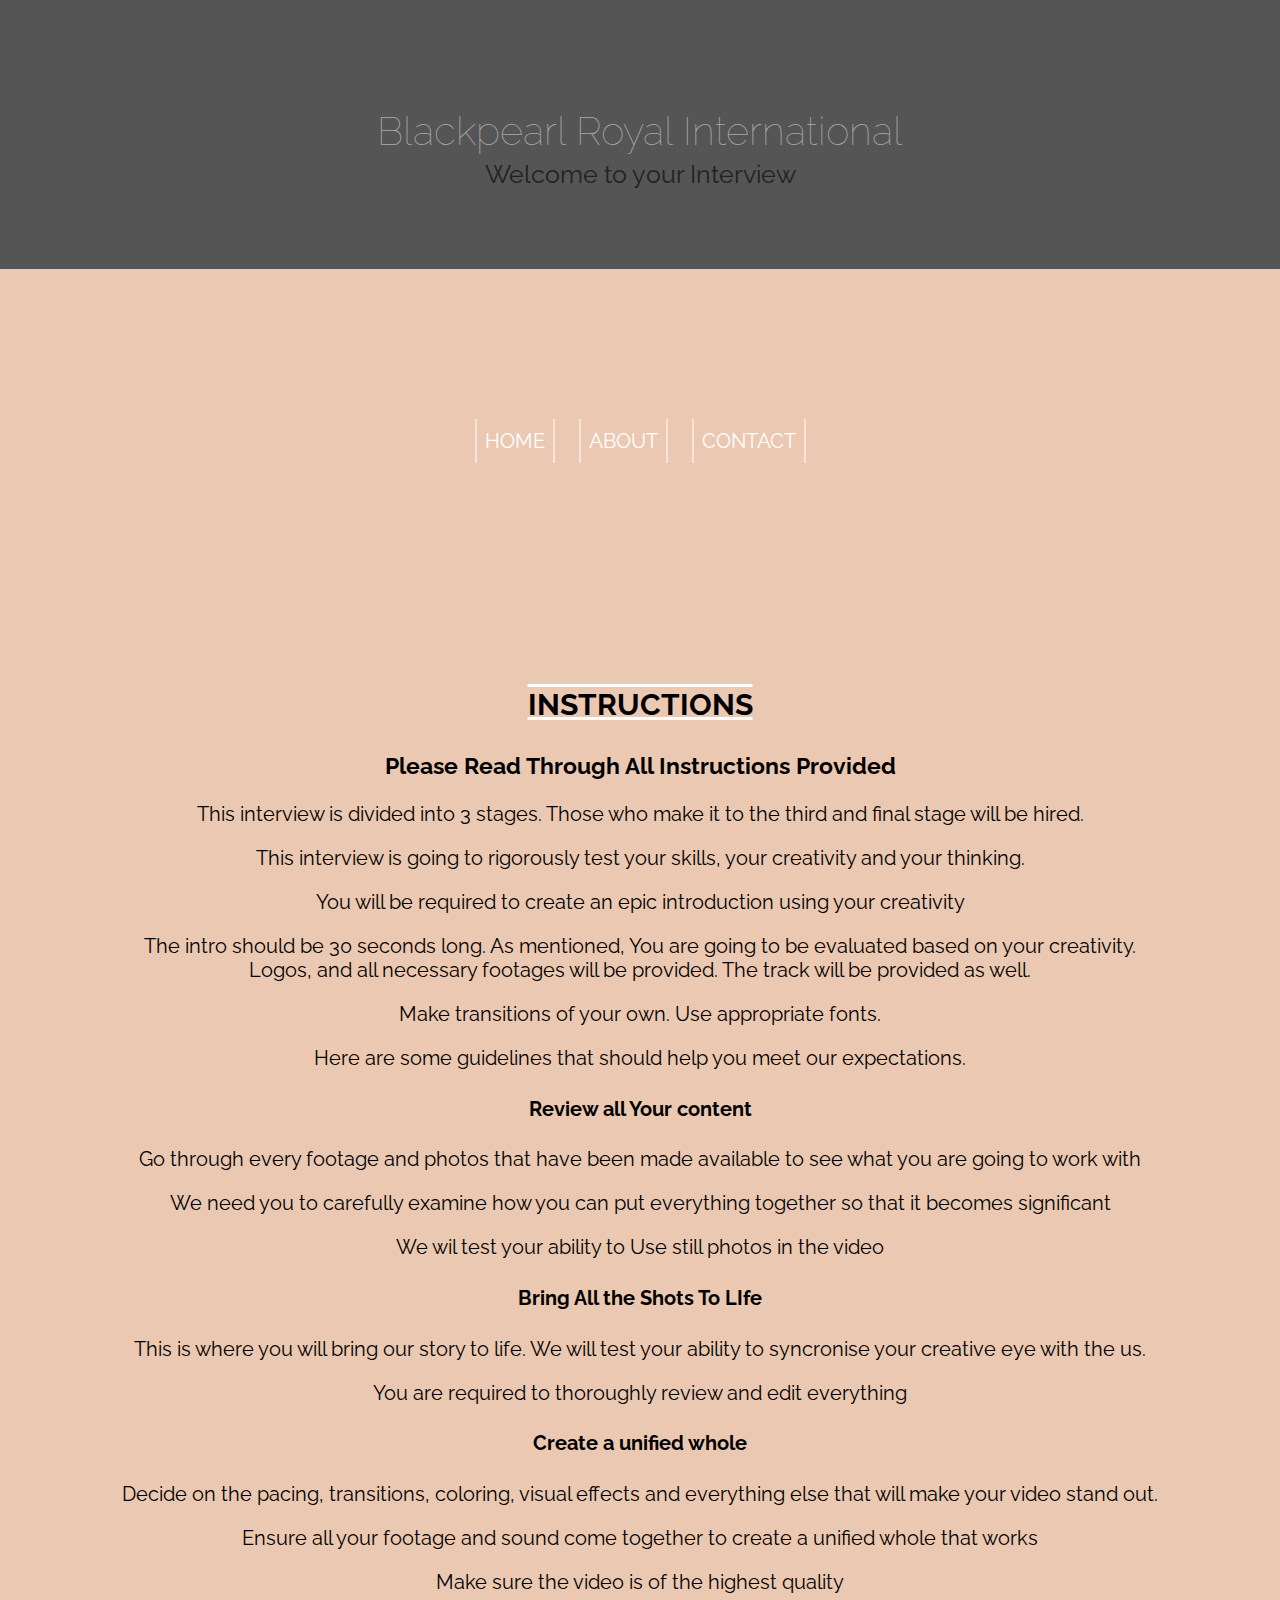
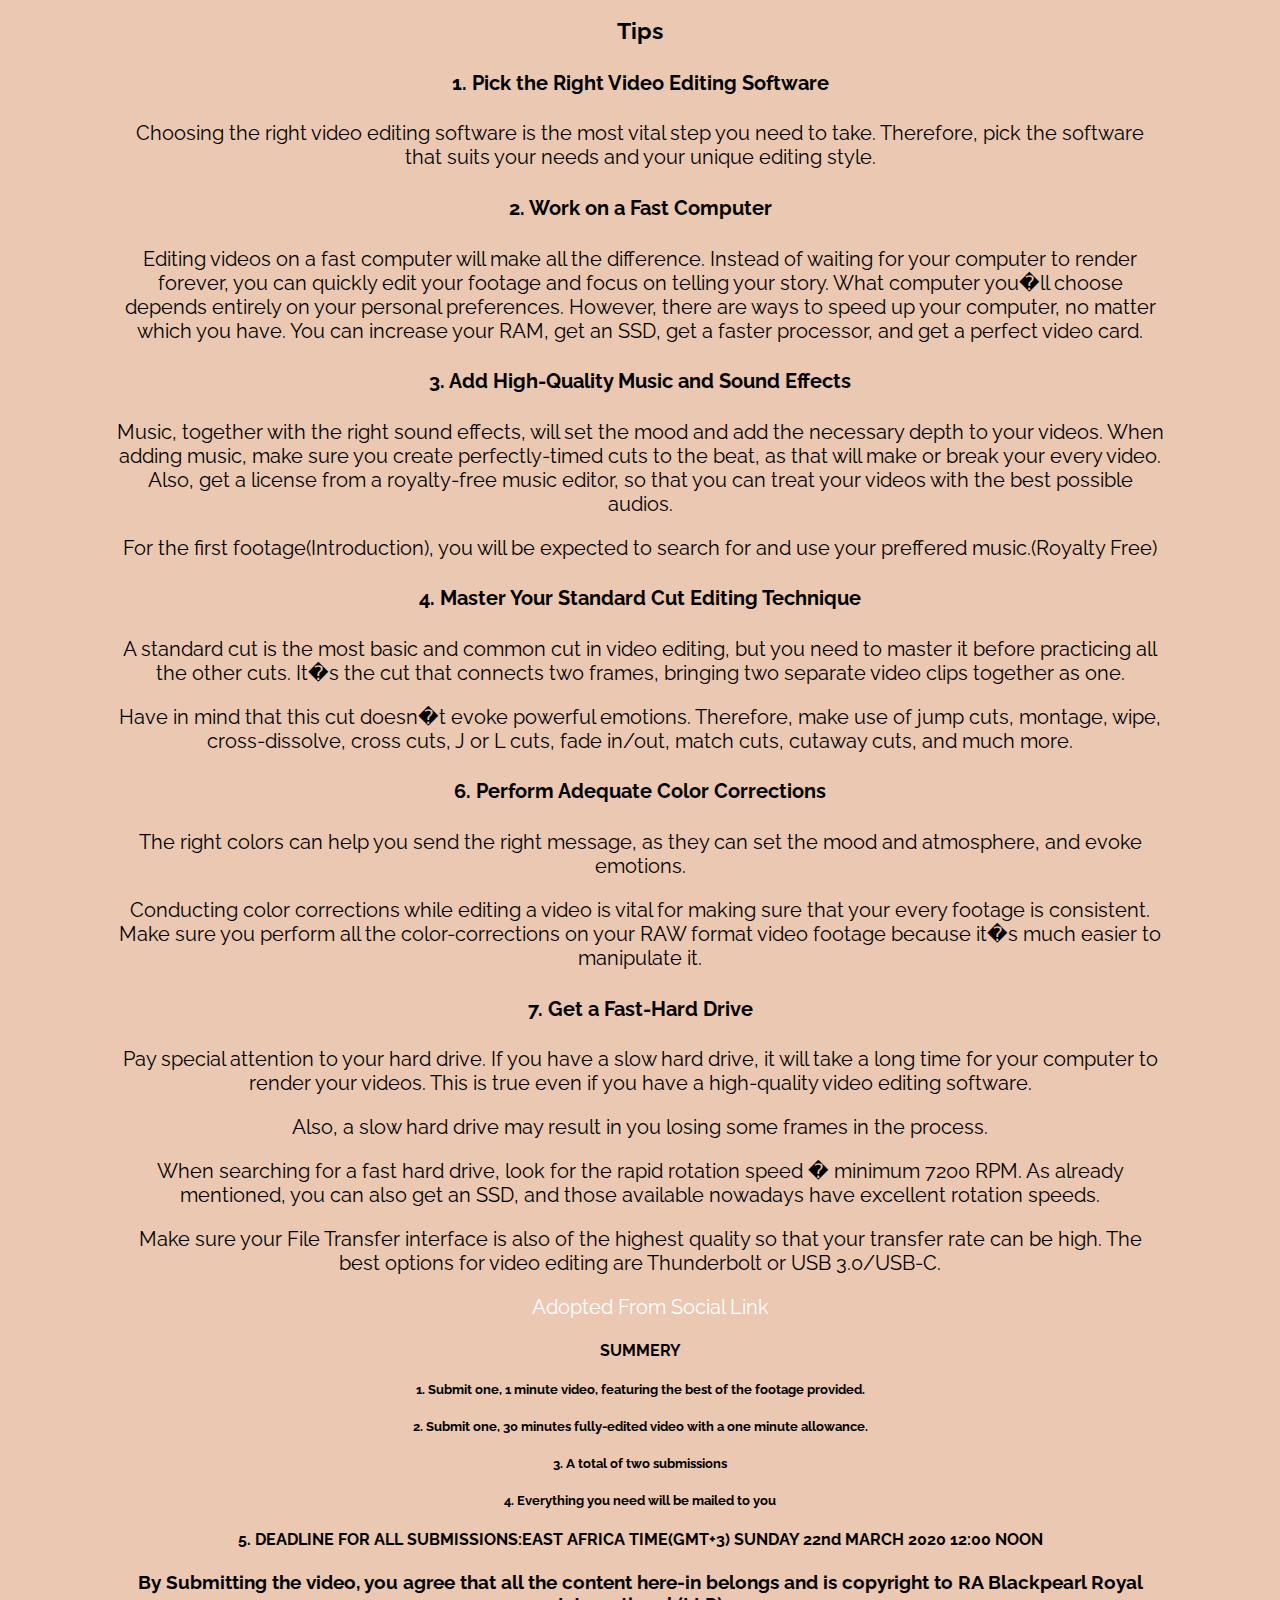
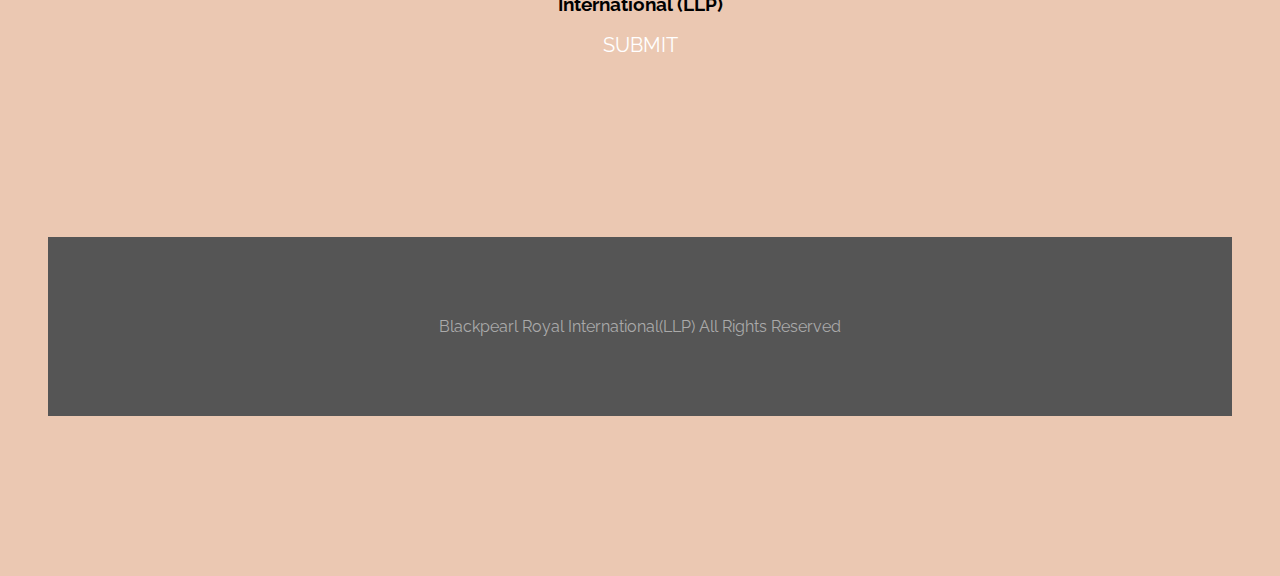
<file: index.html>
<!DOCTYPE html>
<html>

<link rel="stylesheet" href="styler.css">

<header>
 <h1>  Blackpearl Royal International </h1>

<span> Welcome to your Interview</span>
</header>

 </div>


<div class="container white borderYtoX">
 <a> HOME</a>
 <a href="https://www.vintpearl.com/">ABOUT</a>
 <a href="contact_us.html">CONTACT</a>


 
<div class="container white topBotomBordersIn">

<style>


div{
   background-color: #ebc8b2;
   width: 200;

   border: 15px #ebc8b2 ;
   padding: 50 px;
   margin: 20px
}

</style>



<style>

div{
   background-color: #ebc8b2;
   width: 200;
   
   border: 15px #ebc8b2 ;
   padding: 50 px;
   margin: 20px
}

</style>

<style>

div{
   background-color: #ebc8b2;
   width: 200;
   height: 100%;
   border: 15px #ebc8b2 ;
   padding: 50 px;
   margin: 20px
}

</style>

<style>

div{
   background-color: #ebc8b2;
   width: 200;

   border: 15px #ebc8b2 ;
   padding: 50 px;
   margin: 20px
}

</style>
<style>

div{
   background-color: #ebc8b2;
   width: 200;
  
   border: 15px #ebc8b2 ;
   padding: 50 px;
   margin: 20px
}

</style>
<style>

div{
   background-color: #ebc8b2;
   width: 200;

   border: 15px #ebc8b2 ;
   padding: 50 px;
   margin: 20px
}

</style>
<style>

div{
   background-color: #ebc8b2;
   width: 200;

   border: 15px #ebc8b2 ;
   padding: 50 px;
   margin: 20px
}

</style>
<style>

div{
   background-color: #ebc8b2;
   width: 200;

   border: 15px #ebc8b2 ;
   padding: 50 px;
   margin: 20px
}

</style>
<style>

div{
   background-color: #ebc8b2;
   width: 200;

   border: 15px #ebc8b2 ;
   padding: 50 px;
   margin: 20px
}

</style>
<style>

div{
   background-color: #ebc8b2;
   width: 200;

   border: 15px #ebc8b2 ;
   padding: 50 px;
   margin: 20px
}

</style>
</head>
<body>
<div> <a>

     <h2><p><font color="black">INSTRUCTIONS</P></h2>
      <h3><p> Please Read Through All Instructions Provided</p></h3>
     <p> This interview is divided into 3 stages. 
     Those who make it to the third and final stage will 
     be hired.</p>   
     <p>This interview is going to rigorously test your 
     skills, your creativity and your thinking.</p>
     <p> You will be required to create an epic introduction using your creativity </p>
     <p>The intro should be 30 seconds long. As mentioned, You are 
     going to be evaluated based on your creativity. Logos, 
      and all necessary footages will be provided. The track will
     be provided as well.</p>
     <p>Make transitions of your own. Use appropriate fonts.</p> 
     <p>Here are some guidelines that should help you meet our expectations.</p> 
     <h4><p> Review all Your content</p></h4>

     <p>Go through every footage and photos that have been made 
     available to see what you are going to work with</p>

    <p> We need you to carefully examine how you can put everything 
     together so that it becomes significant</p>
    <p> We wil test your ability to Use still photos in the video</p>
    <h4><p> Bring All the Shots To LIfe</p></h4>
     <p>This is where you will bring our story to life. 
We will test your ability to syncronise your creative 
 eye with the us.  </p>
<p> You are required to thoroughly review and edit everything</p>

<h4><p> Create a unified whole </p></h4>
<p> Decide on the pacing, transitions, coloring, visual effects 
and everything else that will make your video stand out. 
</p>
<p> Ensure all your footage and sound come together to create a 
 unified whole that works</p>
<p>Make sure the video is of the highest quality</p>

<h3><p>  Tips</p></h3>


 

<h4><p>1. Pick the Right Video Editing Software</p></h4>
<p>Choosing the right video editing software is the most vital step you need to take.
Therefore, pick the software that suits your needs and your unique editing style. 
</p>


<h4><p>2. Work on a Fast Computer</p></h4>
<p>Editing videos on a fast computer will make all the difference. Instead of waiting for your
computer to render forever, you can quickly edit your footage and focus on telling your story.

What computer you�ll choose depends entirely on your personal preferences. However, there are ways
to speed up your computer, no matter which you have. You can increase your RAM, get an SSD, get a faster 
processor, and get a perfect video card.</p>

 
<h4><p>3. Add High-Quality Music and Sound Effects</p></h4>


<p>Music, together with the right sound effects, will set the mood and add the necessary depth to your videos.
When adding music, make sure you create perfectly-timed cuts to the beat, as that will make or break your 
every video. Also, get a license from a royalty-free music editor, so that you can treat your videos with 
the best possible audios.</p>
<p> For the first footage(Introduction), you will be expected to search for and use your preffered music.(Royalty Free)</p>
 

<h4><p>4. Master Your Standard Cut Editing Technique</p></h4>
<p>A standard cut is the most basic and common cut in video editing, but you need to master it before practicing 
all the other cuts. It�s the cut that connects two frames, bringing two separate video clips together as one.</p>

<p>Have in mind that this cut doesn�t evoke powerful emotions. Therefore, make use of jump cuts, montage, 
wipe, cross-dissolve, cross cuts, J or L cuts, fade in/out, match cuts, cutaway cuts, and much more.</p>


 

<h4><p>6. Perform Adequate Color Corrections</p></h4>
<p>The right colors can help you send the right message, as they can set the mood and atmosphere, and evoke emotions.</p>
<p>Conducting color corrections while editing a video is vital for making sure that your every footage is consistent.
Make sure you perform all the color-corrections on your RAW format video footage because it�s much easier 
to manipulate it.</p>


<h4><p>7. Get a Fast-Hard Drive<p></h4>
<p>Pay special attention to your hard drive. If you have 
a slow hard drive, it will take a long time for your computer to render your videos. This is true even if you 
have a high-quality video editing software.</p>

<p>Also, a slow hard drive may result in you losing some frames in the process.</p>

<p>When searching for a fast hard drive, look for the rapid rotation speed � minimum 7200 RPM. As already mentioned,
you can also get an SSD, and those available nowadays have excellent rotation speeds.</p>

<p>Make sure your File Transfer interface is also of the highest quality so that your transfer rate can be high.
The best options for video editing are Thunderbolt or USB 3.0/USB-C.
</p>
<a href="https://sociallink.com/best-video-editing-tips-instructions/"> Adopted From Social Link</a>

<h4><p>SUMMERY</P></h4>
<h5><p> 1. Submit one, 1 minute video, featuring the best of the footage provided. </p></h5>
<h5><p> 2. Submit one, 30 minutes fully-edited video with a one minute allowance. </p></h5>
<h5><p> 3. A total of two submissions </p></h5>
<h5><p> 4. Everything you need will be mailed to you </p></h5>
<h4><p> 5. DEADLINE FOR ALL SUBMISSIONS:EAST AFRICA TIME(GMT+3) SUNDAY 22nd MARCH 2020 12:00 NOON  </p></h4>

<h3><p> By Submitting the video, you agree that all the content here-in belongs and is
copyright to RA Blackpearl Royal International (LLP)</p><h3></font>


<a href="mailto:vint.pearl@gmail.com"> SUBMIT </a>

</div>

</a>
</div>

 
</body>

<footer>
<span>Blackpearl Royal International(LLP) All Rights Reserved</span>
</footer>


</html>
</file>
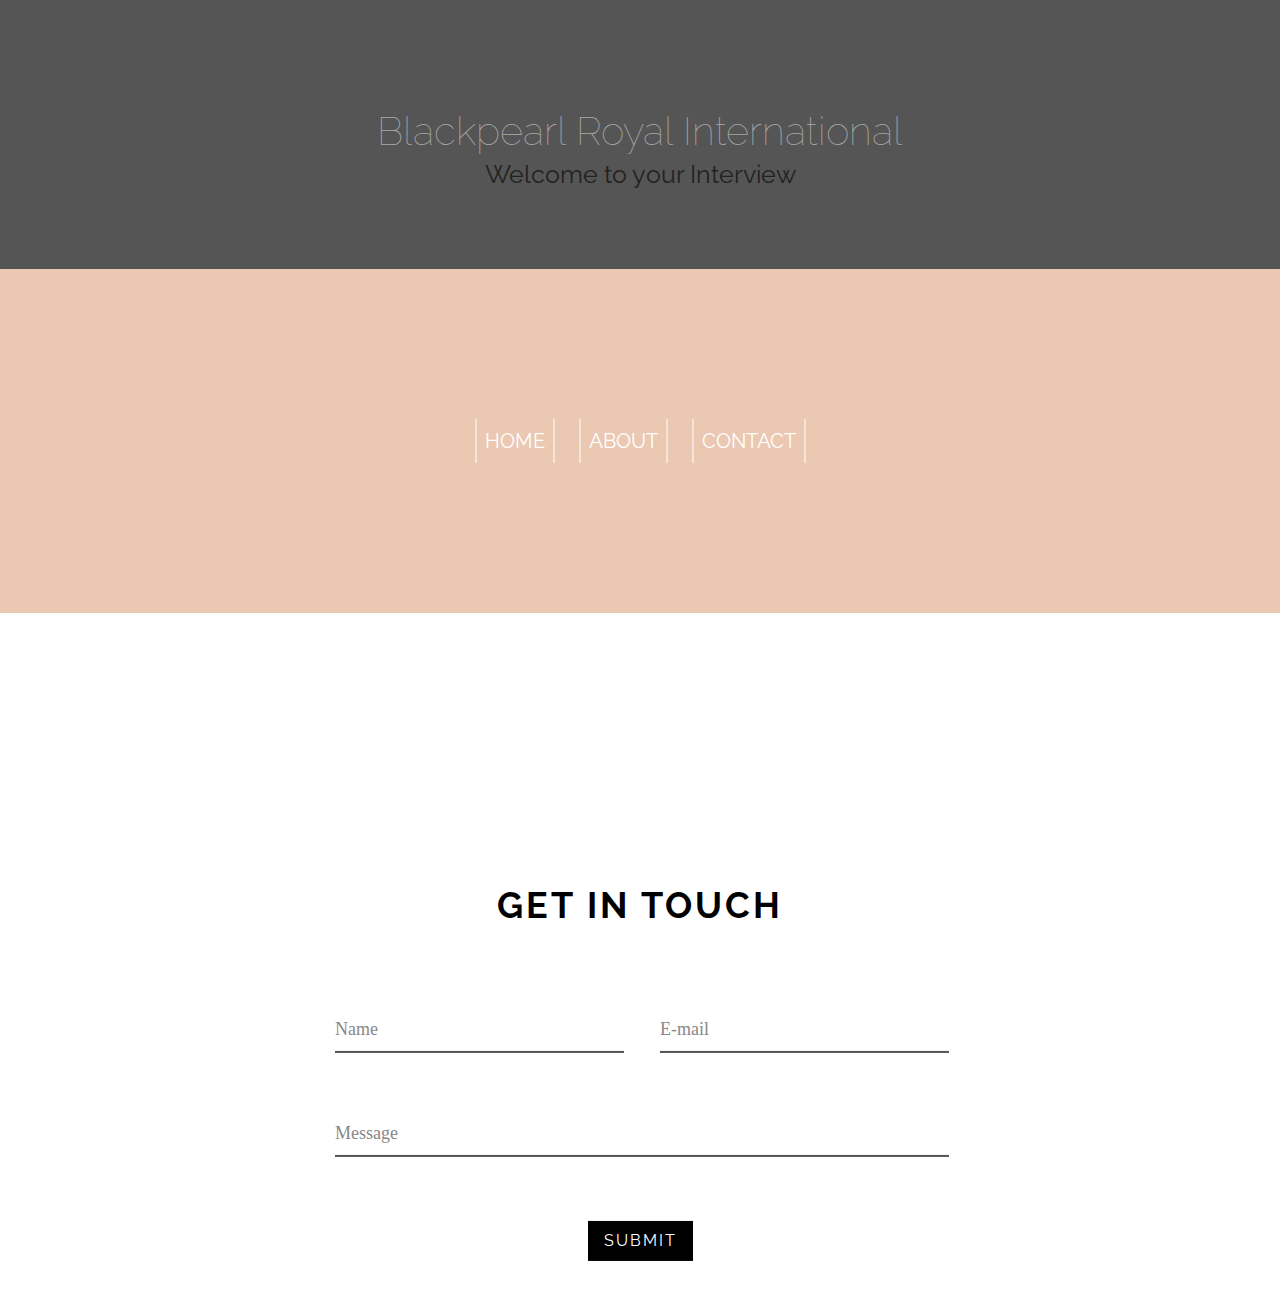
<file: contact_us.html>
<!DOCTYPE html>
<html>

<link rel="stylesheet" href="contact.css">

<header>
 <h1>  Blackpearl Royal International </h1>

<span> Welcome to your Interview</span>
</header>



<div class="container teal borderYtoX">
 <a href="index.html">HOME</a>
 <a href="https://www.vintpearl.com/">ABOUT</a>
 <a href="contact_us.html">CONTACT</a>
 </div>

 </html>

<section class="get-in-touch">
   <h1 class="title">Get in touch</h1>
  
   <form class="contact-form row">
      <div class="form-field col x-50">
         <input id="name" class="input-text js-input" type="text" required>
         <label class="label" for="name">Name</label>
      </div>
      <div class="form-field col x-50">
         <input id="email" class="input-text js-input" type="email" required>
         <label class="label" for="email">E-mail</label>
      </div>
      <div class="form-field col x-100">
         <input id="message" class="input-text js-input" type="text" required>
         <label class="label" for="message">Message</label>
      </div>
      <div class="form-field col x-100 align-center">
   <form action="mailto:vint.pearl@gmai.com" method="GET">
         <input class="submit-btn" type="submit" value="Submit">
  </form>
      </div>
   </form>
</section>
</file>
<file: styler.css>
@import 'https://fonts.googleapis.com/css?family=Raleway';

html, body
{
    margin: 0px;
}

header, footer
{
    font-family: Raleway;
    margin: 0 auto;
    padding: 5em 3em;
    text-align: center;
    background: #555;
}

header h1
{
    color: #AAA;
    font-size: 40px;
    font-weight: lighter;
    margin-bottom: 5px;
}

header span
{
    color: #222;
    font-size: 25px;
}

footer span
{
  color: #AAA;
}

div.container
{
    font-family: Raleway;
    margin: 0 auto;
padding: 10em 3em;
text-align: center;
}

div.container a
{
    color: #FFF;
    text-decoration: none;
    font: 20px Raleway;
    margin: 0px 10px;
    padding: 10px 10px;
    position: relative;
    z-index: 0;
    cursor: pointer;
}


h2{
 text-decoration: underline overline;
}

.white
{
    background: #ebc8b2 ;
}

.nude
{
    background: #ebc8b2;
}

.white
{
    background: #ebc8b2;
}


/* Border from Y to X  */
div.borderYtoX a:before, div.borderYtoX a:after
{
    position: absolute;
    opacity: 0.5;
    height: 100%;
    width: 2px;
    content: '';
    background: #FFF;
    transition: all 0.3s;
}

div.borderYtoX a:before
{
    left: 0px;
    top: 0px;
}

div.borderYtoX a:after
{
    right: 0px;
    bottom: 0px;
}

div.borderYtoX a:hover:before, div.borderYtoX a:hover:after
{
    opacity: 1;
    height: 2px;
    width: 100%;
}



/* Top and Bottom borders come in */
div.topBotomBordersIn a:before, div.topBotomBordersIn a:after
{
    position: absolute;
    left: 0px;
    width: 100%;
    height: 2px;
    background: #222;
    content: "";
    opacity: 0;
    transition: all 0.3s;
}

div.topBotomBordersIn a:before
{
    top: 0px;
    transform: translateY(-10px);
}

div.topBotomBordersIn a:after
{
    bottom: 0px;
    transform: translateY(10px);
}

div.topBotomBordersIn a:hover:before, div.topBotomBordersIn a:hover:after
{
    opacity: 1;
    transform: translateY(0px);
}




/* Highlight text out  */
div.highlightTextOut a
{
    color: rgba(255, 255, 255, 0.3);
}

div.highlightTextOut a:before, div.highlightTextIn a:before
{
    position: absolute;
    color: #FFF;
    top: 0px;
    left: 0px;
    padding: 10px;
    overflow: hidden;
    content: attr(alt);
    transition: all 0.3s;
    transform: scale(0.8);
    opacity: 0;
}

div.highlightTextOut a:hover:before, div.highlightTextIn a:hover:before
{
    transform: scale(1);
    opacity: 1;
}

/* Highlight text in  */
div.highlightTextIn a
{
    color: rgba(0, 0, 0, 0.4);
}

div.highlightTextIn a:before
{
    transform: scale(1.2);
}
</file>
<file: contact.css>
@import 'https://fonts.googleapis.com/css?family=Raleway';

html, body
{
    margin: 0px;
}

header, footer
{
    font-family: Raleway;
    margin: 0 auto;
    padding: 5em 3em;
    text-align: center;
    background: #555;
}

header h1
{
    color: #AAA;
    font-size: 40px;
    font-weight: lighter;
    margin-bottom: 5px;
}

header span
{
    color: #222;
    font-size: 25px;
}

footer span
{
  color: #AAA;
}

div.container
{
    font-family: Raleway;
    margin: 0 auto;
padding: 10em 3em;
text-align: center;
}

div.container a
{
    color: #FFF;
    text-decoration: none;
    font: 20px Raleway;
    margin: 0px 10px;
    padding: 10px 10px;
    position: relative;
    z-index: 0;
    cursor: pointer;
}


.teal
{
    background: #ebc8b2 ;
}

.white
{
    background: #ebc8b2;
}

.white
{
    background: #ebc8b2;
}



/* Border from Y to X  */
div.borderYtoX a:before, div.borderYtoX a:after
{
    position: absolute;
    opacity: 0.5;
    height: 100%;
    width: 2px;
    content: '';
    background: #FFF;
    transition: all 0.3s;
}

div.borderYtoX a:before
{
    left: 0px;
    top: 0px;
}

div.borderYtoX a:after
{
    right: 0px;
    bottom: 0px;
}

div.borderYtoX a:hover:before, div.borderYtoX a:hover:after
{
    opacity: 1;
    height: 2px;
    width: 100%;
}


/* Top and Bottom borders come in */
div.topBotomBordersIn a:before, div.topBotomBordersIn a:after
{
    position: absolute;
    left: 0px;
    width: 100%;
    height: 2px;
    background: #222;
    content: "";
    opacity: 0;
    transition: all 0.3s;
}

div.topBotomBordersIn a:before
{
    top: 0px;
    transform: translateY(-10px);
}

div.topBotomBordersIn a:after
{
    bottom: 0px;
    transform: translateY(10px);
}

div.topBotomBordersIn a:hover:before, div.topBotomBordersIn a:hover:after
{
    opacity: 1;
    transform: translateY(0px);
}

/* Highlight text out  */
div.highlightTextOut a
{
    color: rgba(255, 255, 255, 0.3);
}

div.highlightTextOut a:before, div.highlightTextIn a:before
{
    position: absolute;
    color: #FFF;
    top: 0px;
    left: 0px;
    padding: 10px;
    overflow: hidden;
    content: attr(alt);
    transition: all 0.3s;
    transform: scale(0.8);
    opacity: 0;
}

div.highlightTextOut a:hover:before, div.highlightTextIn a:hover:before
{
    transform: scale(1);
    opacity: 1;
}

/* Highlight text in  */
div.highlightTextIn a
{
    color: rgba(0, 0, 0, 0.4);
}

div.highlightTextIn a:before
{
    transform: scale(1.2);
} 





@import url(https://fonts.googleapis.com/css?family=Raleway:300);
@import url(https://fonts.googleapis.com/css?family=Lusitana:400,700);
.align-center {
  text-align: center;
}

html {
  height: 100%;
}

body {
  height: 100%;
  position: relative;
}

.row {
  margin: -20px 0;
}
.row:after {
  content: "";
  display: table;
  clear: both;
}
.row .col {
  padding: 0 20px;
  float: left;
  box-sizing: border-box;
}
.row .col.x-50 {
  width: 50%;
}
.row .col.x-100 {
  width: 100%;
}

.content-wrapper {
  min-height: 100%;
  position: relative;
}

.get-in-touch {
  max-width: 650px;
  margin: 0 auto;
  position: relative;
  top: 50%;
  -webkit-transform: translateY(-50%);
          transform: translateY(-50%);
}
.get-in-touch .title {
  text-align: center;
  font-family: Raleway, sans-serif;
  text-transform: uppercase;
  letter-spacing: 3px;
  font-size: 36px;
  line-height: 48px;
  padding-bottom: 48px;
}

.contact-form .form-field {
  position: relative;
  margin: 32px 0;
}
.contact-form .input-text {
  display: block;
  width: 100%;
  height: 36px;
  border-width: 0 0 2px 0;
  border-color: #000;
  font-family: Lusitana, serif;
  font-size: 18px;
  line-height: 26px;
  font-weight: 400;
}
.contact-form .input-text:focus {
  outline: none;
}
.contact-form .input-text:focus + .label, .contact-form .input-text.not-empty + .label {
  -webkit-transform: translateY(-24px);
          transform: translateY(-24px);
}
.contact-form .label {
  position: absolute;
  left: 20px;
  bottom: 11px;
  font-family: Lusitana, serif;
  font-size: 18px;
  line-height: 26px;
  font-weight: 400;
  color: #888;
  cursor: text;
  -webkit-transition: -webkit-transform .2s ease-in-out;
  transition: -webkit-transform .2s ease-in-out;
  transition: transform .2s ease-in-out;
  transition: transform .2s ease-in-out, -webkit-transform .2s ease-in-out;
}
.contact-form .submit-btn {
  display: inline-block;
  background-color: #000;
  color: #fff;
  font-family: Raleway, sans-serif;
  text-transform: uppercase;
  letter-spacing: 2px;
  font-size: 16px;
  line-height: 24px;
  padding: 8px 16px;
  border: none;
  cursor: pointer;
}
</file>
